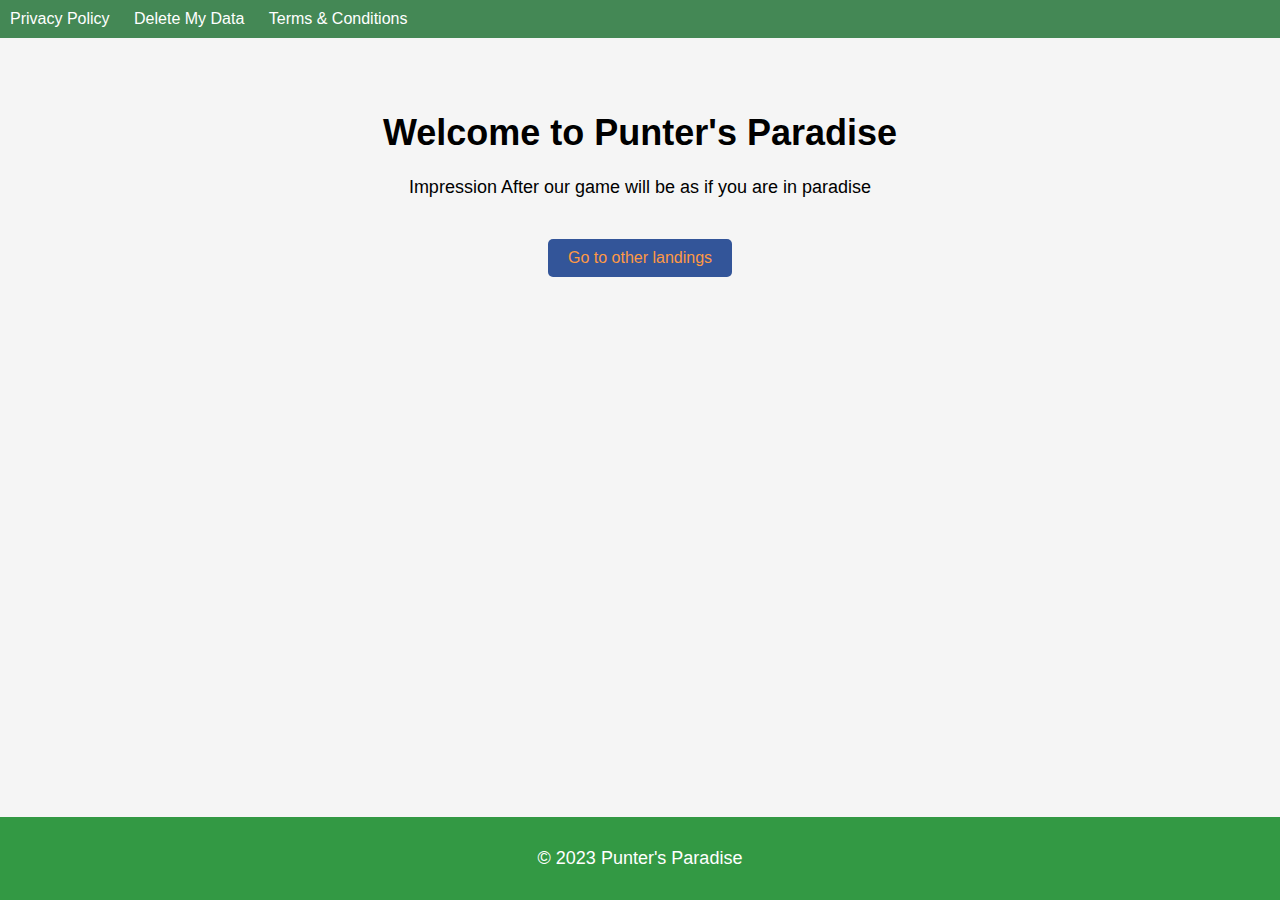
<file: index.html>
<!DOCTYPE html>
<html>
<head>
	<title>Punter's Paradise</title>
	<link rel="stylesheet" type="text/css" href="style.css">
</head>
<body>
	<header>
		<nav>
			<ul>
				<li><a href="jdb.html">Privacy Policy</a></li>
				<li><a href="nrj.html">Delete My Data</a></li>
				<li><a href="jdn.html">Terms & Conditions</a></li>
			</ul>
		</nav>
	</header>
	<main>
		<h1>Welcome to Punter's Paradise</h1>
		<p>Impression After our game will be as if you are in paradise</p>
		<a href="index.html" class="button">Go to other landings</a>
	</main>
	<footer>
		<p>&copy; 2023 Punter's Paradise</p>
	</footer>
</body>
</html>
</file>
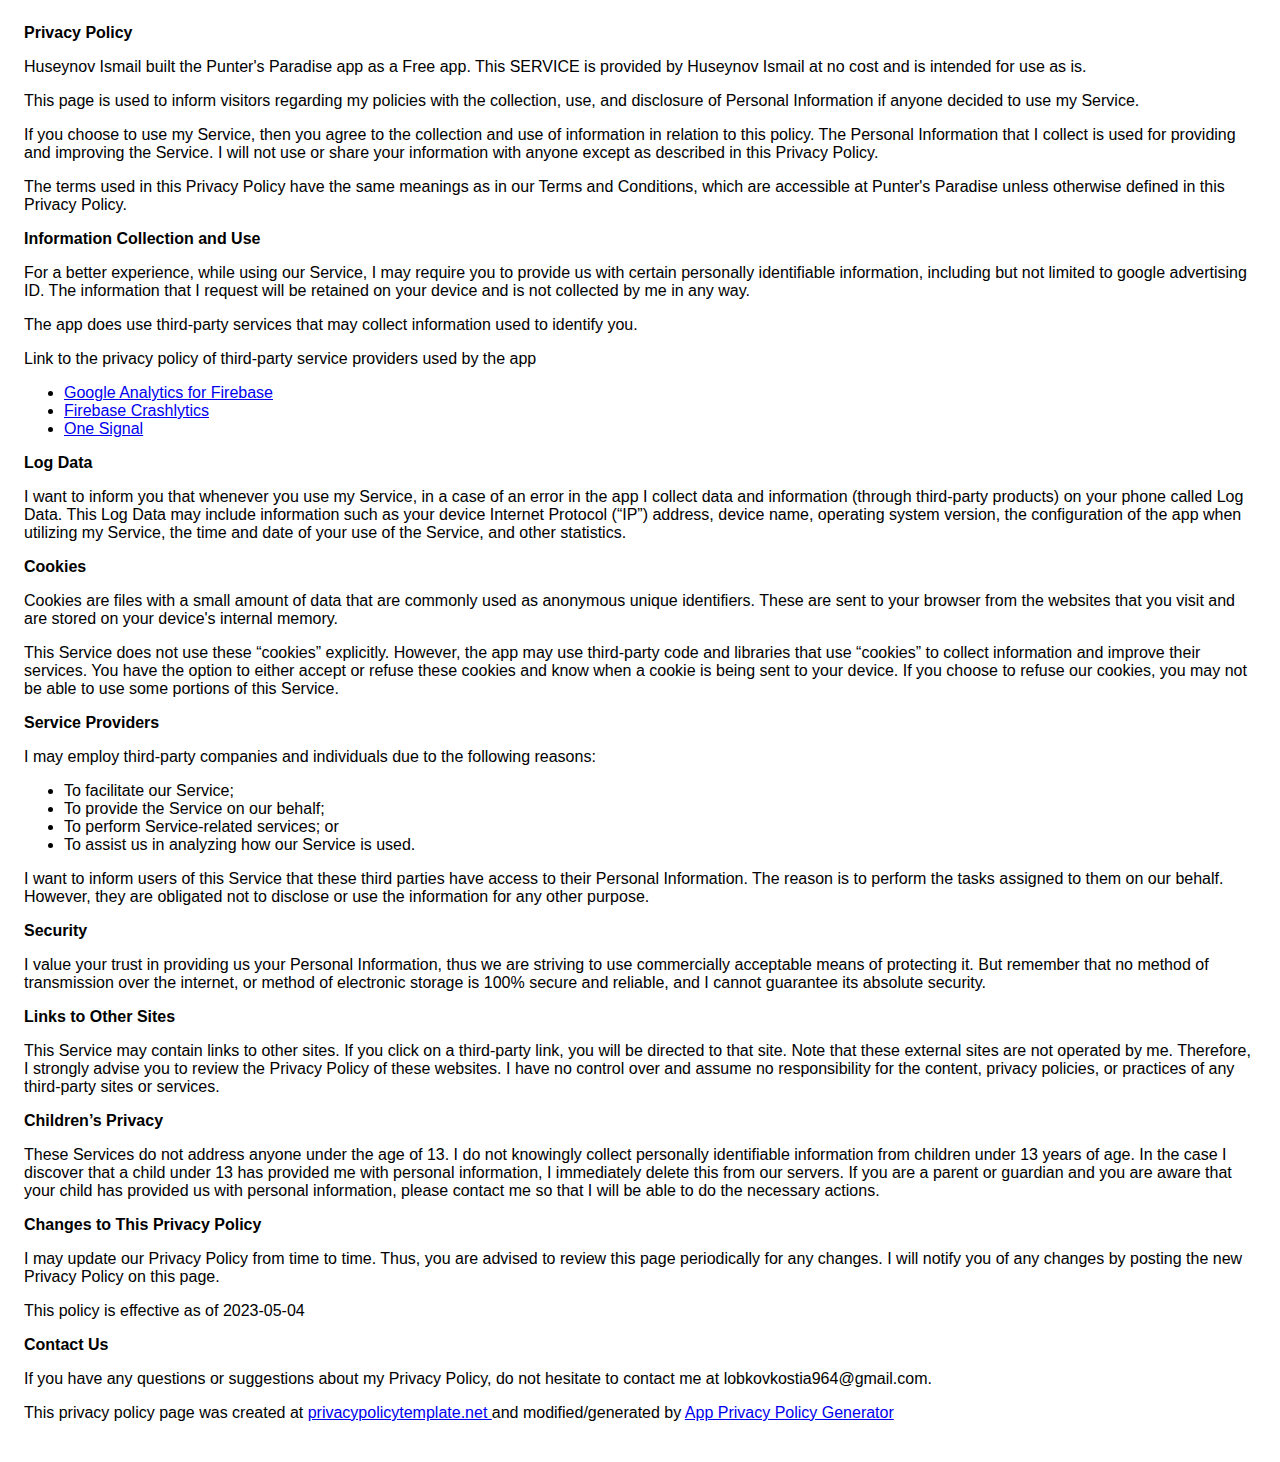
<file: jdb.html>
<!DOCTYPE html>
    <html>
    <head>
      <meta charset='utf-8'>
      <meta name='viewport' content='width=device-width'>
      <title>Privacy Policy</title>
      <style> body { font-family: 'Helvetica Neue', Helvetica, Arial, sans-serif; padding:1em; } </style>
    </head>
    <body>
    <strong>Privacy Policy</strong> <p>
                  Huseynov Ismail built the Punter's Paradise app as
                  a Free app. This SERVICE is provided by
                  Huseynov Ismail at no cost and is intended for use as
                  is.
                </p> <p>
                  This page is used to inform visitors regarding my
                  policies with the collection, use, and disclosure of Personal
                  Information if anyone decided to use my Service.
                </p> <p>
                  If you choose to use my Service, then you agree to
                  the collection and use of information in relation to this
                  policy. The Personal Information that I collect is
                  used for providing and improving the Service. I will not use or share your information with
                  anyone except as described in this Privacy Policy.
                </p> <p>
                  The terms used in this Privacy Policy have the same meanings
                  as in our Terms and Conditions, which are accessible at
                  Punter's Paradise unless otherwise defined in this Privacy Policy.
                </p> <p><strong>Information Collection and Use</strong></p> <p>
                  For a better experience, while using our Service, I
                  may require you to provide us with certain personally
                  identifiable information, including but not limited to google advertising ID. The information that
                  I request will be retained on your device and is not collected by me in any way.
                </p> <div><p>
                    The app does use third-party services that may collect
                    information used to identify you.
                  </p> <p>
                    Link to the privacy policy of third-party service providers used
                    by the app
                  </p> <ul><!----><!----><li><a href="https://firebase.google.com/policies/analytics" target="_blank" rel="noopener noreferrer">Google Analytics for Firebase</a></li><li><a href="https://firebase.google.com/support/privacy/" target="_blank" rel="noopener noreferrer">Firebase Crashlytics</a></li><!----><!----><!----><!----><!----><!----><!----><!----><!----><!----><li><a href="https://onesignal.com/privacy_policy" target="_blank" rel="noopener noreferrer">One Signal</a></li><!----><!----><!----><!----><!----><!----><!----><!----><!----><!----><!----><!----><!----></ul></div> <p><strong>Log Data</strong></p> <p>
                  I want to inform you that whenever you
                  use my Service, in a case of an error in the app
                  I collect data and information (through third-party
                  products) on your phone called Log Data. This Log Data may
                  include information such as your device Internet Protocol
                  (“IP”) address, device name, operating system version, the
                  configuration of the app when utilizing my Service,
                  the time and date of your use of the Service, and other
                  statistics.
                </p> <p><strong>Cookies</strong></p> <p>
                  Cookies are files with a small amount of data that are
                  commonly used as anonymous unique identifiers. These are sent
                  to your browser from the websites that you visit and are
                  stored on your device's internal memory.
                </p> <p>
                  This Service does not use these “cookies” explicitly. However,
                  the app may use third-party code and libraries that use
                  “cookies” to collect information and improve their services.
                  You have the option to either accept or refuse these cookies
                  and know when a cookie is being sent to your device. If you
                  choose to refuse our cookies, you may not be able to use some
                  portions of this Service.
                </p> <p><strong>Service Providers</strong></p> <p>
                  I may employ third-party companies and
                  individuals due to the following reasons:
                </p> <ul><li>To facilitate our Service;</li> <li>To provide the Service on our behalf;</li> <li>To perform Service-related services; or</li> <li>To assist us in analyzing how our Service is used.</li></ul> <p>
                  I want to inform users of this Service
                  that these third parties have access to their Personal
                  Information. The reason is to perform the tasks assigned to
                  them on our behalf. However, they are obligated not to
                  disclose or use the information for any other purpose.
                </p> <p><strong>Security</strong></p> <p>
                  I value your trust in providing us your
                  Personal Information, thus we are striving to use commercially
                  acceptable means of protecting it. But remember that no method
                  of transmission over the internet, or method of electronic
                  storage is 100% secure and reliable, and I cannot
                  guarantee its absolute security.
                </p> <p><strong>Links to Other Sites</strong></p> <p>
                  This Service may contain links to other sites. If you click on
                  a third-party link, you will be directed to that site. Note
                  that these external sites are not operated by me.
                  Therefore, I strongly advise you to review the
                  Privacy Policy of these websites. I have
                  no control over and assume no responsibility for the content,
                  privacy policies, or practices of any third-party sites or
                  services.
                </p> <p><strong>Children’s Privacy</strong></p> <div><p>
                    These Services do not address anyone under the age of 13.
                    I do not knowingly collect personally
                    identifiable information from children under 13 years of age. In the case
                    I discover that a child under 13 has provided
                    me with personal information, I immediately
                    delete this from our servers. If you are a parent or guardian
                    and you are aware that your child has provided us with
                    personal information, please contact me so that
                    I will be able to do the necessary actions.
                  </p></div> <!----> <p><strong>Changes to This Privacy Policy</strong></p> <p>
                  I may update our Privacy Policy from
                  time to time. Thus, you are advised to review this page
                  periodically for any changes. I will
                  notify you of any changes by posting the new Privacy Policy on
                  this page.
                </p> <p>This policy is effective as of 2023-05-04</p> <p><strong>Contact Us</strong></p> <p>
                  If you have any questions or suggestions about my
                  Privacy Policy, do not hesitate to contact me at lobkovkostia964@gmail.com.
                </p> <p>This privacy policy page was created at <a href="https://privacypolicytemplate.net" target="_blank" rel="noopener noreferrer">privacypolicytemplate.net </a>and modified/generated by <a href="https://app-privacy-policy-generator.nisrulz.com/" target="_blank" rel="noopener noreferrer">App Privacy Policy Generator</a></p>
    </body>
    </html>
</file>
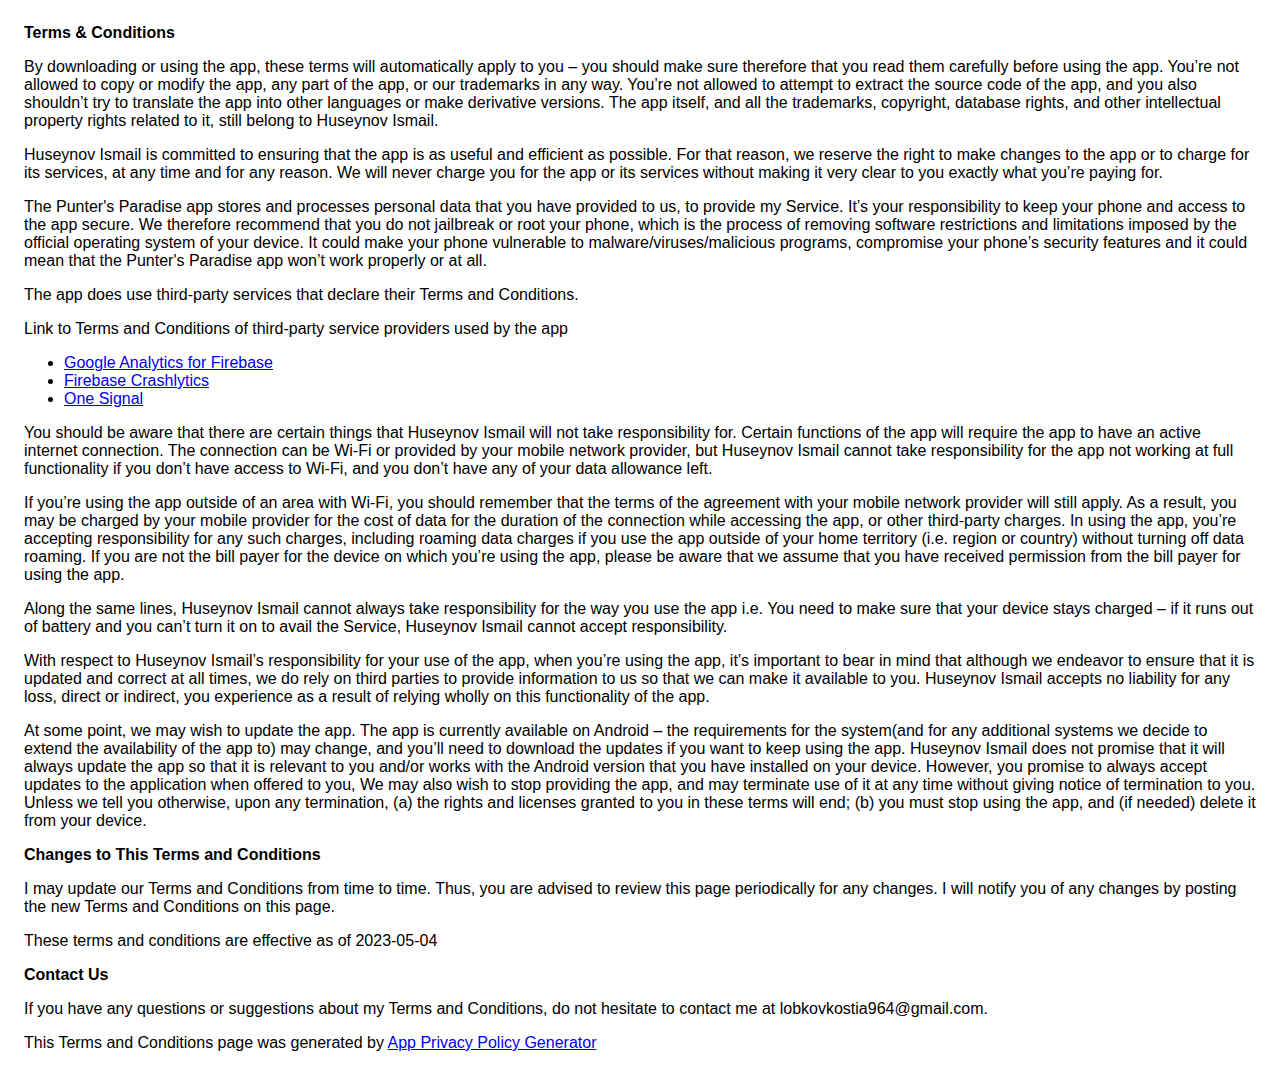
<file: jdn.html>
<!DOCTYPE html>
    <html>
    <head>
      <meta charset='utf-8'>
      <meta name='viewport' content='width=device-width'>
      <title>Terms &amp; Conditions</title>
      <style> body { font-family: 'Helvetica Neue', Helvetica, Arial, sans-serif; padding:1em; } </style>
    </head>
    <body>
    <strong>Terms &amp; Conditions</strong> <p>
                  By downloading or using the app, these terms will
                  automatically apply to you – you should make sure therefore
                  that you read them carefully before using the app. You’re not
                  allowed to copy or modify the app, any part of the app, or
                  our trademarks in any way. You’re not allowed to attempt to
                  extract the source code of the app, and you also shouldn’t try
                  to translate the app into other languages or make derivative
                  versions. The app itself, and all the trademarks, copyright,
                  database rights, and other intellectual property rights related
                  to it, still belong to Huseynov Ismail.
                </p> <p>
                  Huseynov Ismail is committed to ensuring that the app is
                  as useful and efficient as possible. For that reason, we
                  reserve the right to make changes to the app or to charge for
                  its services, at any time and for any reason. We will never
                  charge you for the app or its services without making it very
                  clear to you exactly what you’re paying for.
                </p> <p>
                  The Punter's Paradise app stores and processes personal data that
                  you have provided to us, to provide my
                  Service. It’s your responsibility to keep your phone and
                  access to the app secure. We therefore recommend that you do
                  not jailbreak or root your phone, which is the process of
                  removing software restrictions and limitations imposed by the
                  official operating system of your device. It could make your
                  phone vulnerable to malware/viruses/malicious programs,
                  compromise your phone’s security features and it could mean
                  that the Punter's Paradise app won’t work properly or at all.
                </p> <div><p>
                    The app does use third-party services that declare their
                    Terms and Conditions.
                  </p> <p>
                    Link to Terms and Conditions of third-party service
                    providers used by the app
                  </p> <ul><!----><!----><li><a href="https://firebase.google.com/terms/analytics" target="_blank" rel="noopener noreferrer">Google Analytics for Firebase</a></li><li><a href="https://firebase.google.com/terms/crashlytics" target="_blank" rel="noopener noreferrer">Firebase Crashlytics</a></li><!----><!----><!----><!----><!----><!----><!----><!----><!----><!----><li><a href="https://onesignal.com/tos" target="_blank" rel="noopener noreferrer">One Signal</a></li><!----><!----><!----><!----><!----><!----><!----><!----><!----><!----><!----><!----><!----></ul></div> <p>
                  You should be aware that there are certain things that
                  Huseynov Ismail will not take responsibility for. Certain
                  functions of the app will require the app to have an active
                  internet connection. The connection can be Wi-Fi or provided
                  by your mobile network provider, but Huseynov Ismail
                  cannot take responsibility for the app not working at full
                  functionality if you don’t have access to Wi-Fi, and you don’t
                  have any of your data allowance left.
                </p> <p></p> <p>
                  If you’re using the app outside of an area with Wi-Fi, you
                  should remember that the terms of the agreement with your
                  mobile network provider will still apply. As a result, you may
                  be charged by your mobile provider for the cost of data for
                  the duration of the connection while accessing the app, or
                  other third-party charges. In using the app, you’re accepting
                  responsibility for any such charges, including roaming data
                  charges if you use the app outside of your home territory
                  (i.e. region or country) without turning off data roaming. If
                  you are not the bill payer for the device on which you’re
                  using the app, please be aware that we assume that you have
                  received permission from the bill payer for using the app.
                </p> <p>
                  Along the same lines, Huseynov Ismail cannot always take
                  responsibility for the way you use the app i.e. You need to
                  make sure that your device stays charged – if it runs out of
                  battery and you can’t turn it on to avail the Service,
                  Huseynov Ismail cannot accept responsibility.
                </p> <p>
                  With respect to Huseynov Ismail’s responsibility for your
                  use of the app, when you’re using the app, it’s important to
                  bear in mind that although we endeavor to ensure that it is
                  updated and correct at all times, we do rely on third parties
                  to provide information to us so that we can make it available
                  to you. Huseynov Ismail accepts no liability for any
                  loss, direct or indirect, you experience as a result of
                  relying wholly on this functionality of the app.
                </p> <p>
                  At some point, we may wish to update the app. The app is
                  currently available on Android – the requirements for the 
                  system(and for any additional systems we
                  decide to extend the availability of the app to) may change,
                  and you’ll need to download the updates if you want to keep
                  using the app. Huseynov Ismail does not promise that it
                  will always update the app so that it is relevant to you
                  and/or works with the Android version that you have
                  installed on your device. However, you promise to always
                  accept updates to the application when offered to you, We may
                  also wish to stop providing the app, and may terminate use of
                  it at any time without giving notice of termination to you.
                  Unless we tell you otherwise, upon any termination, (a) the
                  rights and licenses granted to you in these terms will end;
                  (b) you must stop using the app, and (if needed) delete it
                  from your device.
                </p> <p><strong>Changes to This Terms and Conditions</strong></p> <p>
                  I may update our Terms and Conditions
                  from time to time. Thus, you are advised to review this page
                  periodically for any changes. I will
                  notify you of any changes by posting the new Terms and
                  Conditions on this page.
                </p> <p>
                  These terms and conditions are effective as of 2023-05-04
                </p> <p><strong>Contact Us</strong></p> <p>
                  If you have any questions or suggestions about my
                  Terms and Conditions, do not hesitate to contact me
                  at lobkovkostia964@gmail.com.
                </p> <p>This Terms and Conditions page was generated by <a href="https://app-privacy-policy-generator.nisrulz.com/" target="_blank" rel="noopener noreferrer">App Privacy Policy Generator</a></p>
    </body>
    </html>
</file>
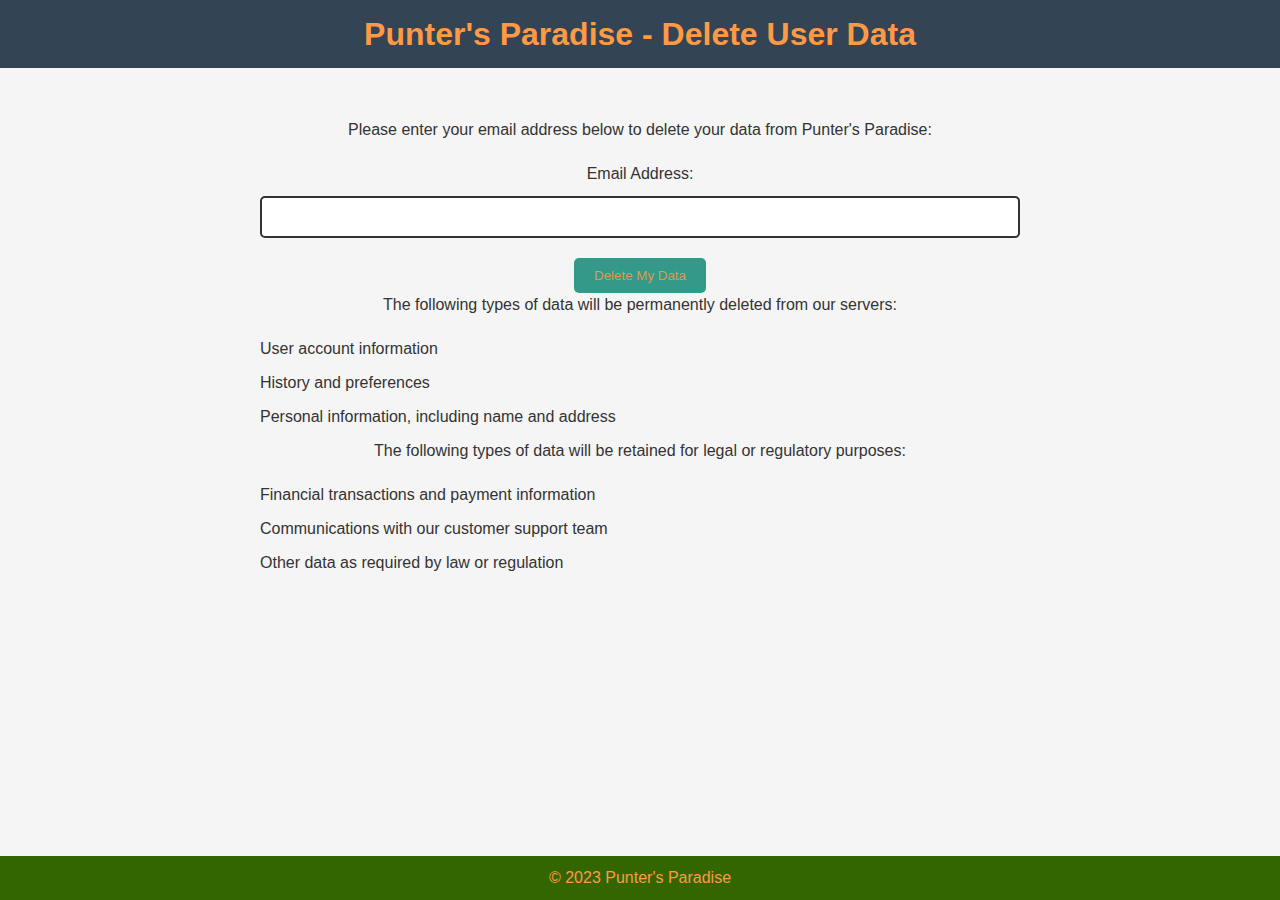
<file: nrj.html>
<!DOCTYPE html>
<html>
<head>
	<title>Punter's Paradise - Delete User Data</title>
	<meta charset="utf-8">
	<meta name="viewport" content="width=device-width, initial-scale=1">
	<link rel="stylesheet" type="text/css" href="styles.css">
</head>
<body>
	<header>
		<h1>Punter's Paradise - Delete User Data</h1>
	</header>
	<main>
		<p>Please enter your email address below to delete your data from Punter's Paradise:</p>
		<form>
			<label for="email">Email Address:</label>
			<input type="email" id="email" name="email" required>
			<button type="submit">Delete My Data</button>
		</form>
		<p>The following types of data will be permanently deleted from our servers:</p>
		<ul>
			<li>User account information</li>
			<li>History and preferences</li>
			<li>Personal information, including name and address</li>
		</ul>
		<p>The following types of data will be retained for legal or regulatory purposes:</p>
		<ul>
			<li>Financial transactions and payment information</li>
			<li>Communications with our customer support team</li>
			<li>Other data as required by law or regulation</li>
		</ul>
	</main>
	<footer>
		<p>&copy; 2023 Punter's Paradise</p>
	</footer>
</body>
</html>
</file>
<file: style.css>
body {
	font-family: Arial, sans-serif;
	background-color: #F5F5F5;
	margin: 0;
}

header {
	background-color: #485;
	color: #FFF;
	padding: 10px;
}

nav ul {
	margin: 0;
	padding: 0;
	list-style-type: none;
}

nav li {
	display: inline-block;
	margin-right: 20px;
}

nav li a {
	color: #FFF;
	text-decoration: none;
}

nav li a:hover {
	color: #CCC;
}

main {
	max-width: 800px;
	margin: 0 auto;
	padding: 50px 20px;
	text-align: center;
}

h1 {
	font-size: 36px;
	margin-bottom: 20px;
}

p {
	font-size: 18px;
	line-height: 1.5;
}

.button {
	display: inline-block;
	padding: 10px 20px;
	background-color: #359;
	color: #f94f;
	text-decoration: none;
	margin-top: 20px;
	border-radius: 5px;
	transition: background-color 0.3s;
}

.button:hover {
	background-color: #593;
}

footer {
	background-color: #394;
	color: #FFF;
	padding: 10px;
	text-align: center;
	position: absolute;
	bottom: 0;
	left: 0;
	right: 0;
}
</file>
<file: styles.css>
/* Reset styles */
* {
	box-sizing: border-box;
	margin: 0;
	padding: 0;
}

/* Basic styles */
body {
	font-family: Arial, sans-serif;
	font-size: 16px;
	line-height: 1.5;
	color: #333;
	background-color: #F5F5F5;
}

header {
	background-color: #345;
	color: #f94f;
	padding: 10px;
	text-align: center;
}

main {
	max-width: 800px;
	margin: 0 auto;
	padding: 50px 20px;
	text-align: center;
}

form {
	margin-top: 20px;
}

label {
	display: block;
	margin-bottom: 10px;
}

input[type="email"] {
	display: block;
	width: 100%;
	padding: 10px;
	margin-bottom: 20px;
	border: 2px solid #333;
	border-radius: 5px;
	font-size: 16px;
}

button[type="submit"] {
	background-color: #398;
	color: #d95f;
	border: none;
	padding: 10px 20px;
	border-radius: 5px;
	cursor: pointer;
	transition: background-color 0.3s;
}

button[type="submit"]:hover {
	background-color: #539;
}

ul {
	margin-top: 20px;
	list-style: none;
	text-align: left;
}

li {
	margin-bottom: 10px;
}
footer {
	background-color: #360;
	color: #f94f;
	padding: 10px;
	text-align: center;
	position: absolute;
	bottom: 0;
	left: 0;
	right: 0;
}
</file>
